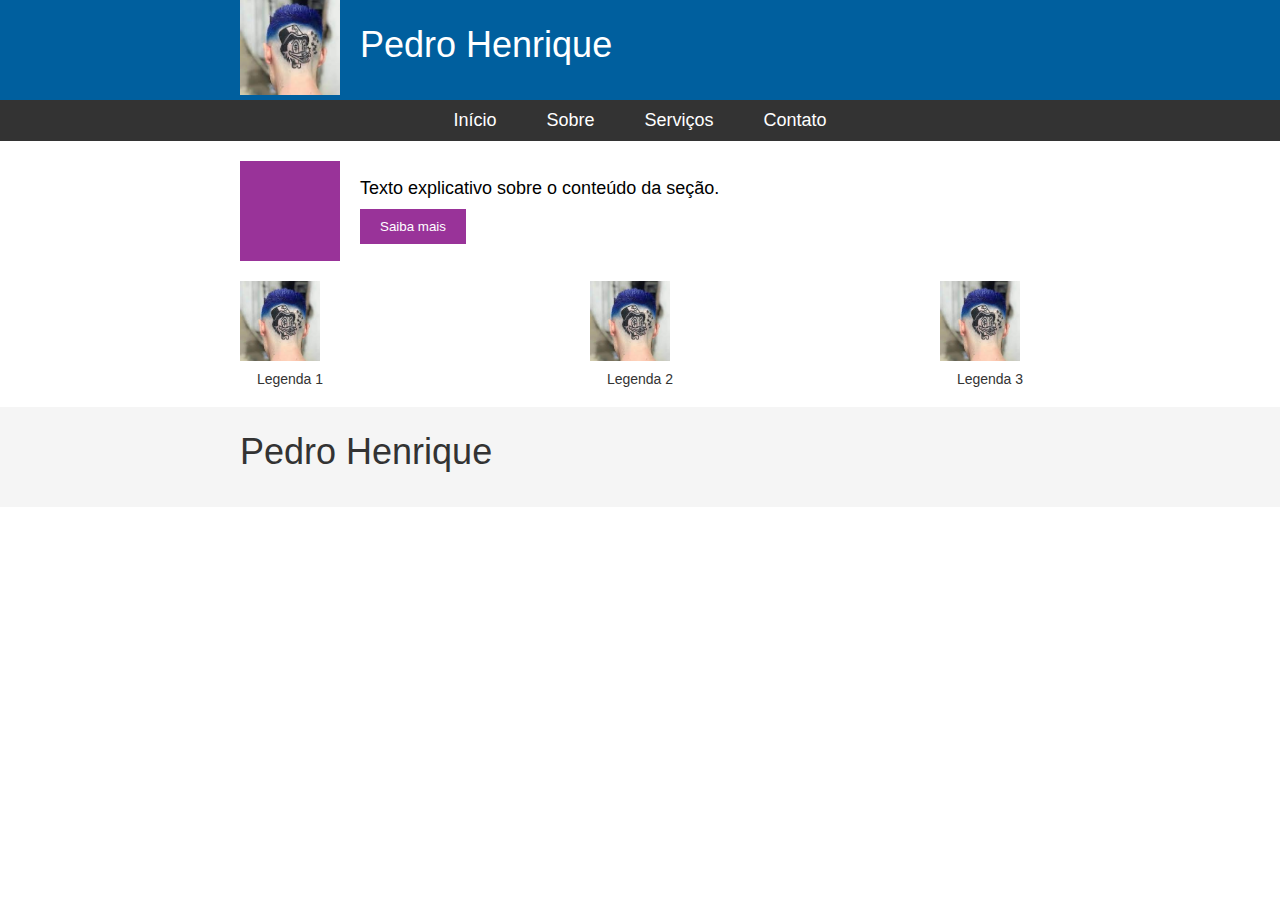
<file: projeto_final - pedro henrique lauriano magalhãe/index.html>
<!DOCTYPE html>
<html lang="pt-br">
<head>
    <meta charset="UTF-8">
    <meta name="viewport" content="width=device-width, initial-scale=1.0">
    <title>Projeto Final</title>
    <link href="estilos.css" rel="stylesheet" type="text/css" />
</head>
<body>

<div id="fundo_topo">
    <div id="topo">
        <div id="logo"><img src="images.jfif" alt="Logo" /></div>
        Pedro Henrique
    </div>
</div>

<!-- Menu Horizontal -->
<div id="menu">
    <ul>
        <li><a href="#">Início</a></li>
        <li><a href="#">Sobre</a></li>
        <li><a href="#">Serviços</a></li>
        <li><a href="#">Contato</a></li>
    </ul>
</div>

<div id="conteudo">
    <div class="quadrado-texto">
        <div class="quadrado"></div>
        <div class="texto">
            <p>Texto explicativo sobre o conteúdo da seção.</p>
            <button class="saiba-mais">Saiba mais</button>
        </div>
    </div>
    <div class="quadrados">
        <div class="quadrado-item">
            <div class="quadrado"><img src="images.jfif" alt="Logo" /></div>
            <p>Legenda 1</p>
        </div>
        <div class="quadrado-item">
            <div class="quadrado"><img src="images.jfif" alt="Logo" /></div>
            <p>Legenda 2</p>
        </div>
        <div class="quadrado-item">
            <div class="quadrado"><img src="images.jfif" alt="Logo" /></div>
            <p>Legenda 3</p>
        </div>
    </div>
</div>

<div id="fundo_rodape">
    <div id="rodape">
        Pedro Henrique
    </div>
</div>

</body>
</html>
</file>
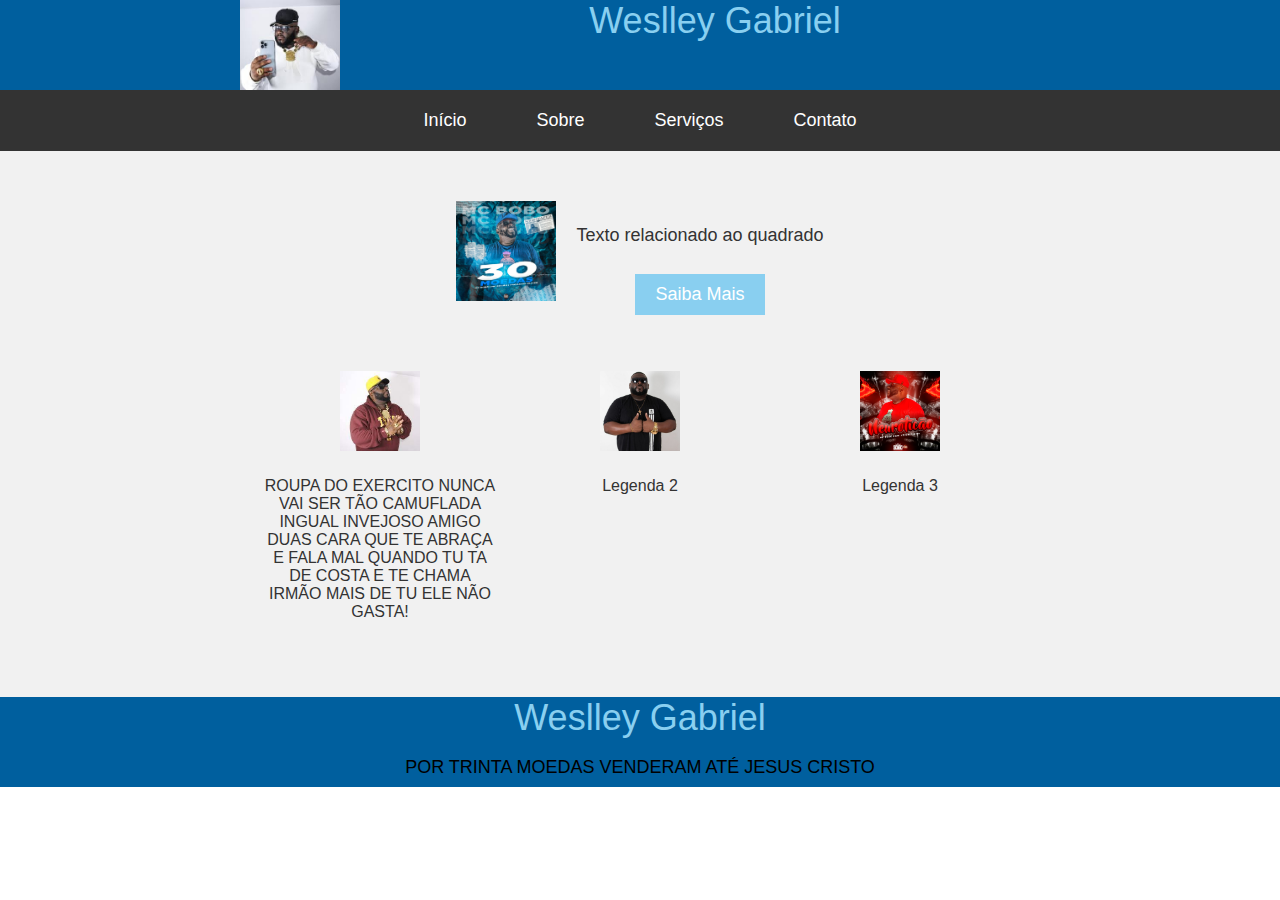
<file: projeto_final - weslley gabriel santos de almeida/index.html>
<!DOCTYPE html>
<html>
<head>
	<title>Projeto final - 2025</title>	
	<link href="estilos.css" rel="stylesheet" type="text/css" />
</head>

<body>

<div id="fundo_topo">
	<div id="topo">
		<div id="logo"><img src="mc bobo.jfif" alt="Logo" /></div>
		Weslley Gabriel
	</div>
</div>	

<!-- Menu abaixo do topo -->
<div id="menu">
	<ul>
		<li><a href="#">Início</a></li>
		<li><a href="#">Sobre</a></li>
		<li><a href="#">Serviços</a></li>
		<li><a href="#">Contato</a></li>
	</ul>
</div>

<div id="fundo_conteudo">

	<div id="conteudo">
		<div id="quadrado_com_texto">
			<div id="quadrado"><img src="02.jpg" alt="Imagem do quadrado" /></div>
			<div id="texto">
				<p>Texto relacionado ao quadrado</p>
				<a href="#" id="botao_saiba_mais">Saiba Mais</a>
			</div>
		</div>
		
		<div id="quadrados_com_legenda">
			<div class="quadrado_com_legenda">
				<div class="quadrado"><img src="03.jfif" alt="Imagem do quadrado" /></div>
				<p>ROUPA DO EXERCITO NUNCA VAI SER TÃO CAMUFLADA INGUAL INVEJOSO AMIGO DUAS CARA QUE TE ABRAÇA E FALA MAL QUANDO TU TA DE COSTA E TE CHAMA IRMÃO MAIS DE TU ELE NÃO GASTA!</p>
			</div>
			<div class="quadrado_com_legenda">
				<div class="quadrado"><img src="04.jpg" alt="Imagem do quadrado" /></div>
				<p>Legenda 2</p>
			</div>
			<div class="quadrado_com_legenda">
				<div class="quadrado"><img src="05.jpg" alt="Imagem do quadrado" /></div>
				<p>Legenda 3</p>
			</div>
		</div>
	</div>

</div>	

<div id="fundo_rodape">
	<div id="rodape">
		Weslley Gabriel
		<p class="texto_rodape">POR TRINTA MOEDAS VENDERAM ATÉ JESUS CRISTO </p>
	</div>
</div>

</body>
</html>
</file>
<file: projeto_final - weslley gabriel santos de almeida/estilos.css>
/* Definir box-sizing para evitar overflow inesperado */
*,
*::before,
*::after {
    box-sizing: border-box;
}

body {
    margin: 0;
    padding: 0;
    font-family: Arial, sans-serif;
}

#fundo_topo, #fundo_rodape {
    width: 100%;
    background: #005F9E;
}

#topo, #rodape {
    margin: 0 auto;
    width: 100%;
    max-width: 800px;
    height: 90px;
    font-size: 36px;
    color: #89CFF0;
    text-align: center;
}

#logo {
    width: 100px;
    height: 90px;
    float: left;
    margin-right: 50px;
}

#fundo_conteudo {
    width: 100%;
    padding: 50px 0;
    background-color: #f1f1f1;
}

#conteudo {
    width: 100%;
    max-width: 800px;
    margin: 0 auto;
    padding: 0 10px; /* Adicionar um padding lateral para garantir que o conteúdo não fique grudado na borda */
}

/* Centralizar o conteúdo do quadrado com o texto */
#quadrado_com_texto {
    display: flex;
    align-items: center;
    justify-content: center; /* Centralizar o conteúdo horizontalmente */
    text-align: center; /* Centralizar o texto */
    margin-bottom: 40px;
    flex-wrap: wrap;
}

#quadrado {
    width: 100px;
    height: 100px;
    background-color: #89CFF0;
    margin-right: 20px;
    margin-bottom: 20px;
    display: inline-block; /* Fazer o quadrado se comportar como um bloco inline */
}

#quadrado img {
    width: 100%;
    height: 100%;
    object-fit: cover;
}

#texto {
    font-size: 18px;
    color: #333;
}

#botao_saiba_mais {
    display: inline-block;
    margin-top: 10px;
    padding: 10px 20px;
    background-color: #89CFF0;
    color: white;
    text-decoration: none;
    border-radius: 0px;
}

#botao_saiba_mais:hover {
    background-color: #6fa9d0;
}

#quadrados_com_legenda {
    display: flex;
    justify-content: center; /* Centralizar os quadrados */
    flex-wrap: wrap;
}

.texto_rodape {
    font-size: 18px;
    color: BLACK;
    text-align: center;
}

.quadrado_com_legenda {
    text-align: center;
    width: 30%;
    margin: 10px auto; /* Centralizar o item */
    display: flex;
    flex-direction: column;
    align-items: center; /* Centralizar o conteúdo dentro de cada item */
}

.quadrado {
    width: 100%;
    max-width: 80px;
    height: 80px;
    background-color: #89CFF0;
    margin-bottom: 10px;
}

.quadrado img {
    width: 100%;
    height: 100%;
    object-fit: cover;
}

.quadrado_com_legenda p {
    font-size: 16px;
    color: #333;
}

#logo img {
    width: 100%;
    height: 100%;
    object-fit: cover;
}

/* Estilos do Menu */
#menu {
    width: 100%;
    background-color: #333;
    position: relative;
    top: 0;
}

#menu ul {
    display: flex;
    justify-content: center; /* Centralizar o menu */
    padding: 0;
    list-style: none;
    margin: 0;
    flex-wrap: wrap;
}

#menu ul li {
    padding: 15px 25px;
}

#menu ul li a {
    color: white;
    text-decoration: none;
    font-size: 18px;
    position: relative;
    display: block;
    padding: 5px 10px;
    border-radius: 5px;
    transition: all 0.3s ease;
}

#menu ul li a:hover {
    background-color: #4CAF50;
    color: white;
    box-shadow: 0 4px 6px rgba(0, 0, 0, 0.2);
    transform: translateY(-2px);
}

#menu ul li a:after {
    content: '';
    position: absolute;
    bottom: 0;
    left: 0;
    width: 100%;
    height: 3px;
    background-color: #4CAF50;
    transform: scaleX(0);
    transform-origin: bottom right;
    transition: transform 0.25s ease-out;
}

#menu ul li a:hover:after {
    transform: scaleX(1);
    transform-origin: bottom left;
}

/* Responsividade para dispositivos menores */
@media (max-width: 1024px) {
    #topo, #rodape {
        font-size: 32px;
        padding: 20px 0;
    }

    #logo {
        width: 90px;
        margin-right: 20px;
    }

    #conteudo {
        width: 100%; /* Garantir que o conteúdo não ultrapasse a tela */
    }

    #quadrado_com_texto {
        flex-direction: column;
        text-align: center;
    }

    #quadrado {
        width: 150px;  /* Aumentei mais o tamanho do quadrado */
        height: 150px;
        margin-bottom: 10px;
    }

    #quadrados_com_legenda {
        flex-direction: column;
        justify-content: center;
        align-items: center; /* Centralizar os quadrados */
    }

    .quadrado_com_legenda {
        width: 80%;
        margin: 10px auto;
    }

    #menu ul {
        flex-direction: column;
    }

    #menu ul li {
        width: 100%;
        text-align: center;
    }
}

@media (max-width: 768px) {
    #topo, #rodape {
        font-size: 28px;
        padding: 15px 0;
    }

    #logo {
        width: 80px;
        margin-right: 10px;
    }

    #conteudo {
        width: 95%; /* Garantir que o conteúdo não fique largo demais */
    }

    #quadrado_com_texto {
        flex-direction: column;
        text-align: center;
    }

    #quadrado {
        width: 140px;  /* Aumentei o tamanho do quadrado */
        height: 140px;
        margin-bottom: 10px;
    }

    #quadrados_com_legenda {
        flex-direction: column;
        justify-content: center;
        align-items: center; /* Centralizar os quadrados */
    }

    .quadrado_com_legenda {
        width: 90%;
        margin: 10px auto;
    }

    #menu ul {
        flex-direction: column;
    }

    #menu ul li {
        width: 100%;
        text-align: center;
        font-size: 18px;
    }
}

@media (max-width: 480px) {
    #topo, #rodape {
        font-size: 24px;
        padding: 15px 0;
    }

    #logo {
        width: 60px;
    }

    #menu ul li {
        padding: 10px;
        font-size: 16px;
    }

    #menu ul li a {
        padding: 8px 10px;
    }

    #quadrados_com_legenda {
        flex-direction: column;
        justify-content: center;
        align-items: center; /* Centralizar os quadrados */
    }

    .quadrado_com_legenda {
        width: 100%;
        margin: 10px 0;
    }

    .quadrado {
        width: 150px;  /* Aumentei ainda mais o tamanho do quadrado */
        height: 150px;
    }
}
</file>
<file: projeto_final - pedro henrique lauriano magalhãe/estilos.css>
/* Resetando margens e preenchimentos */
* {
    margin: 0;
    padding: 0;
    box-sizing: border-box;
}

body {
    font-family: Arial, sans-serif;
}

/* Estilos para o topo */
#fundo_topo {
    width: 100%;
    height: 100px;
    background: #005F9E;
}

#topo {
    margin: 0 auto;
    width: 800px;
    height: 90px;
    font-size: 36px;
    color: #fff;
    display: flex;
    align-items: center;
}

#logo {
    width: 100px;
    height: 100px; /* Agora definindo o tamanho fixo do logo */
    background-color: #993399;
    margin-right: 20px;
}

#fundo_rodape {
    width: 100%;
    height: 100px;
    background-color: #f5f5f5;
}

#rodape {
    margin: 0 auto;
    width: 800px;
    height: 90px;
    font-size: 36px;
    color: #333;
    display: flex;
    align-items: center;
}

#logo img {
    width: 100%; /* A imagem vai ocupar toda a largura do contêiner */
    height: 100%; /* A imagem vai ocupar toda a altura do contêiner */
    object-fit: cover; /* A imagem será cortada para preencher o espaço sem distorcer */
}

/* Estilos para o conteúdo */
#conteudo {
    margin: 20px auto;
    width: 800px;
}

/* Seção de quadrado e texto */
.quadrado-texto {
    display: flex;
    align-items: center;
    margin-bottom: 20px;
}

.quadrado {
    width: 100px;
    height: 100px;
    background-color: #993399;
    margin-right: 20px;
}

.texto {
    flex: 1;
}

.texto p {
    font-size: 18px;
    margin-bottom: 10px;
}

.saiba-mais {
    background-color: #993399;
    color: white;
    padding: 10px 20px;
    border: none;
    cursor: pointer;
}

.saiba-mais:hover {
    background-color: #771f77;
}

/* Estilo para os quadrados com legenda */
.quadrados {
    display: flex;
    justify-content: space-between;
}

.quadrado-item {
    text-align: center;
}

.quadrado-item .quadrado {
    width: 80px;
    height: 80px;
    background-color: #993399;
    margin-bottom: 10px;
    overflow: hidden; /* Garante que a imagem não ultrapasse os limites */
}

.quadrado-item .quadrado img {
    width: 100%; /* A imagem vai ocupar toda a largura do quadrado */
    height: 100%; /* A imagem vai ocupar toda a altura do quadrado */
    object-fit: cover; /* Garante que a imagem cubra o espaço sem distorcer */
}

.quadrado-item p {
    font-size: 14px;
    color: #333;
}

/* Estilos para o Menu */
#menu {
    background-color: #333;
    text-align: center;
}

#menu ul {
    list-style-type: none;
    padding: 0;
    margin: 0;
    display: flex;
    justify-content: center;
}

#menu ul li {
    margin: 0 15px;
}

#menu ul li a {
    color: white;
    text-decoration: none;
    font-size: 18px;
    padding: 10px;
    display: block;
}

#menu ul li a:hover {
    background-color: #005F9E;
}
</file>
